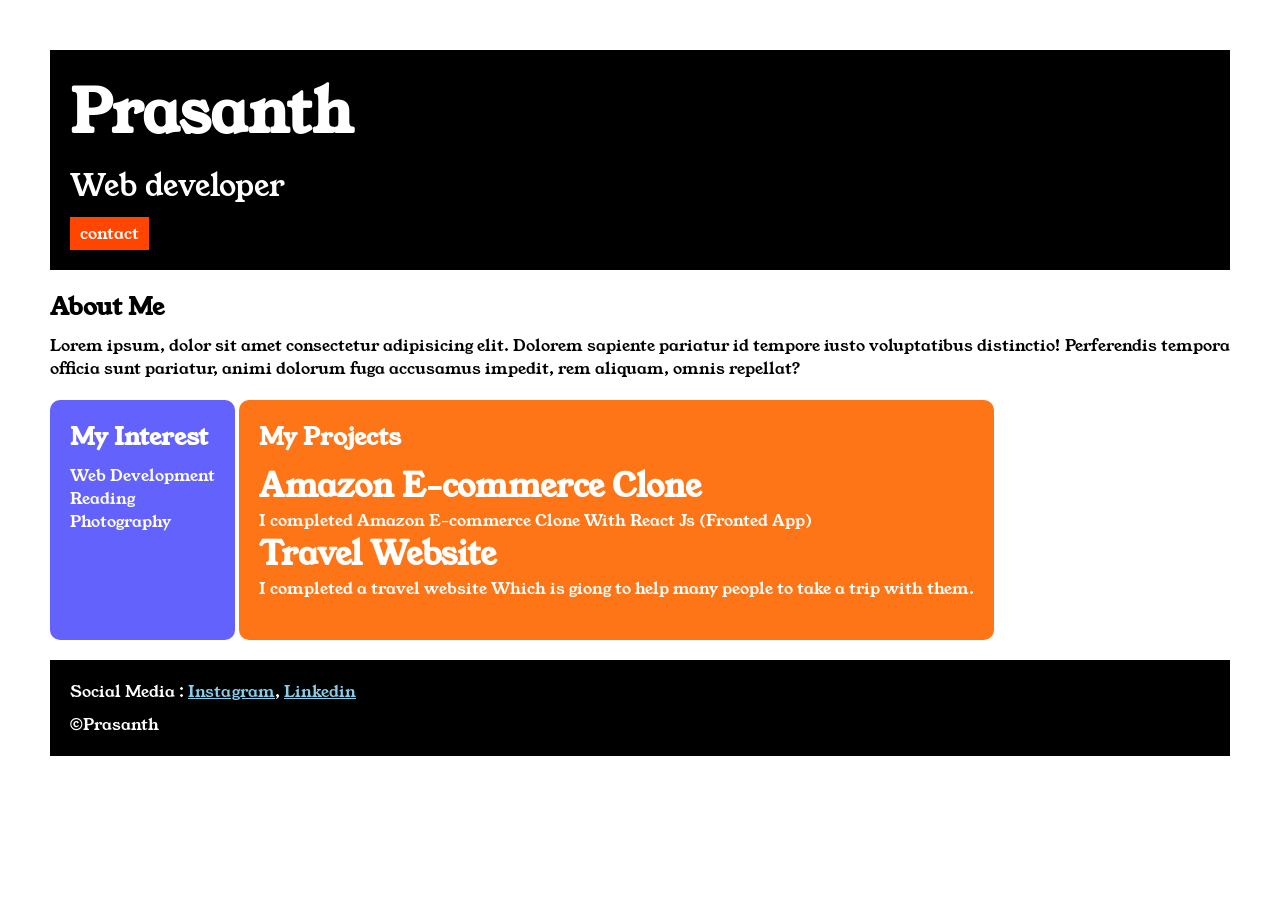
<file: index.html>
<!DOCTYPE html>
<html lang="en">

<head>

    <title>Portfolio</title>
    <link rel="stylesheet" href="style.css">
    <link rel="preconnect" href="https://fonts.googleapis.com">
<link rel="preconnect" href="https://fonts.gstatic.com" crossorigin>
<link href="https://fonts.googleapis.com/css2?family=Young+Serif&display=swap" rel="stylesheet">

</head>

<body>
    
    <div class="container">

    <div class="section-one">

    <h1 class="section-one__name">Prasanth</h1>
    <p class="section-one__role">Web developer</p>
    <a class="section-one__contact" href="contact.html">contact</a>

    </div>

    <div class="section-two">

        <h2 class="section-two__title">About Me</h2>
        <p class="section-two__dec">Lorem ipsum, dolor sit amet consectetur adipisicing elit. Dolorem sapiente pariatur id tempore iusto voluptatibus
        distinctio! Perferendis tempora officia sunt pariatur, animi dolorum fuga accusamus impedit, rem aliquam, omnis
        repellat?</p>

    </div>

    

        <div class="section-three">

     <h2 class="section-three__title">My Interest</h2>
    <ul class="section-three__dec">
        <li>Web Development</li>
        <li>Reading</li>
        <li>Photography</li>
    </ul>
    
</div>
   
<div class="section-four">

<h2 class="section-four__title">My Projects</h2>
    <ul class="section-four__dec">
        <li>
            <h1>Amazon E-commerce Clone</h1>
            <p>I completed Amazon E-commerce Clone With React Js (Fronted App)</p>
        </li>
        <li>
            <h1>Travel Website</h1>
            <p>I completed a travel website Which is giong to help many people to take a trip with them.</p>
        </li>
    </ul>



    </div>
    

    
<div class="section-five">

    <p class="section-five__title">
        Social Media :
        <a href="https://www.instagram.com/">Instagram</a>,
        <a href="https://www.instagram.com/">Linkedin</a>
    </p>
    <p class="section-five__dec"> &copy;Prasanth</p>

</div>
    
    </div>

</body>

</html>
</file>
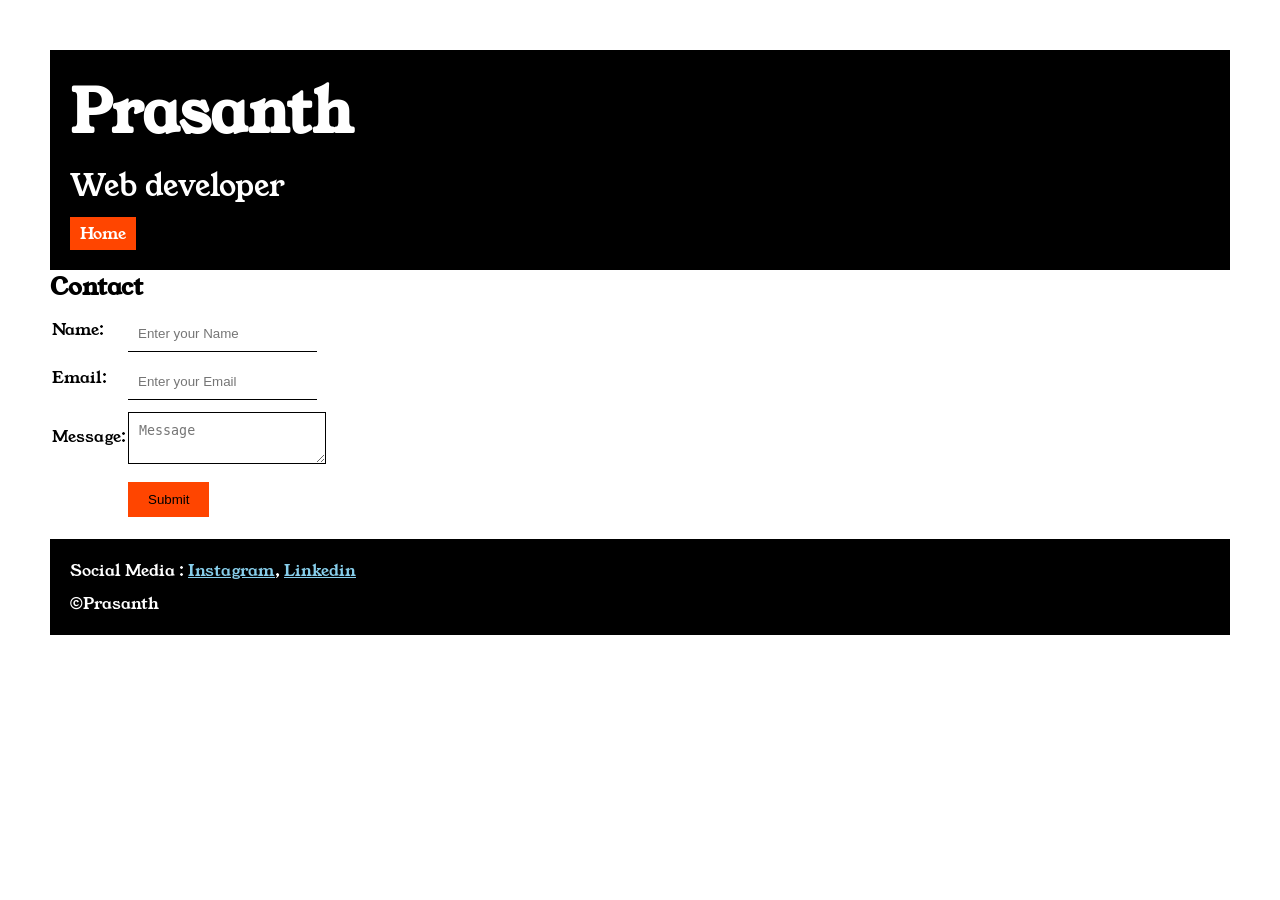
<file: contact.html>
<!DOCTYPE html>
<html>
<head>
    <title>Contact</title>
    <link rel="stylesheet" href="style.css">
    <link rel="preconnect" href="https://fonts.googleapis.com">
<link rel="preconnect" href="https://fonts.gstatic.com" crossorigin>
<link href="https://fonts.googleapis.com/css2?family=Young+Serif&display=swap" rel="stylesheet">

</head>
<body>
<div class="container">

    <div class="section-one">

    <h1 class="section-one__name">Prasanth</h1>
    <p class="section-one__role">Web developer</p>
    <a class="section-one__contact" href="index.html">Home</a>

    </div>


   

    <h2>Contact</h2>
<div class="contact-form">

  <form>

    <table>

        <tr>
        <td>Name:</td>  
        <td><input type="text" placeholder="Enter your Name" class="contact-form__input"></td>

        </tr>
         
        <td>Email:</td>
        <td><input type="email" placeholder="Enter your Email"class="contact-form__input"></td>

        </tr>
        <tr>
        <td>Message:</td>
        <td><textarea placeholder="Message" class="contact-form__textarea"></textarea></td>
        </tr>
       
        <tr>
           <td></td> <td><input type="submit" value="Submit" class="contact-form__submit" ></td>
        </tr>
    </table>
     </form>

</div>
  

    
    <div class="section-five">

    <p class="section-five__title">
        Social Media :
        <a href="https://www.instagram.com/">Instagram</a>,
        <a href="https://www.instagram.com/">Linkedin</a>
    </p>
    <p class="section-five__dec"> &copy;Prasanth</p>

</div>

</div>
    
    

</body>
</html>
</file>
<file: style.css>
*{
    padding: 0;
    margin: 0;
}
body{
    font-family: young serif;
}
.container{
    padding: 50px;
}
.section-one{
    background-color: black;
    color: white;
    padding: 20px;
}
.section-one__contact{

    text-decoration: none;
    background-color: orangered;
    color: white;
    padding-right: 10px;
    padding-left: 10px;
    padding-top: 5px;
    padding-bottom: 5px;
    display: inline-block;
    margin-top: 10px;
    
}
.section-one__name{
    font-size: 60px;
}
.section-one__role{
    font-size: 30px;
    margin-top: 10px;
}
.section-two,.section-three,.section-four,.section-five{
    margin-top: 20px;
}
.section-two__dec,.section-three__dec,.section-four__dec,.section-five__dec{
    margin-top: 10px;
}
.section-five{
    background-color: black;
    color: white;
    padding: 20px;
}
.section-five__title a{
    color: skyblue;
}
.section-three li,.section-four li{
    list-style: none;
}
.section-three{
    background-color: #6462fd;
    color: white;
    padding: 20px;
    height: 200px;
    display: inline-block;
    border-radius: 10px;
    vertical-align: top;
}

.section-four{
    background-color: #fe7517;
    color: white;
    padding: 20px;
    height: 200px;
    display: inline-block;
    border-radius: 10px;
    vertical-align: top;
}

.contact-form__input,.contact-form__textarea,.contact-form__submit{
    margin-top: 10px;
}

.contact-form__input{
    padding: 10px;
    border: none;
    border-bottom: solid black 1px;
}

.contact-form__textarea{
    padding: 10px;
    border: none;
    border: solid black 1px;
}
.contact-form__submit{
    padding-top: 10px;
    padding-bottom: 10px;
    padding-right: 20px;
    padding-left: 20px;
    background-color: orangered;
    color: black;
    border: none;
}
</file>
